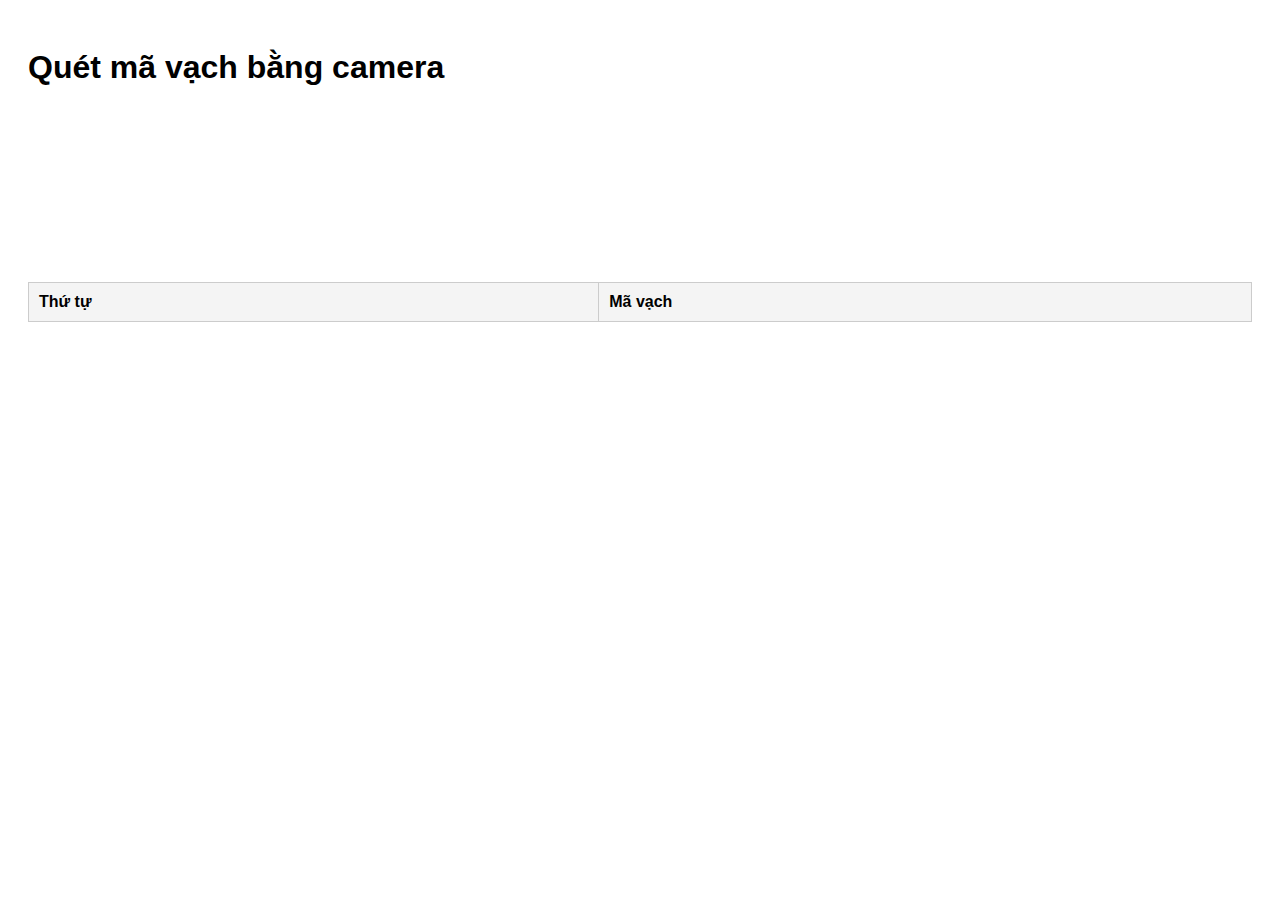
<file: 1.html>
<!DOCTYPE html>
<html lang="vi">
<head>
    <meta charset="UTF-8">
    <meta name="viewport" content="width=device-width, initial-scale=1.0">
    <title>Quét mã vạch bằng camera</title>
    <style>
        body {
            font-family: Arial, sans-serif;
            padding: 20px;
        }
        #scanner-container {
            width: 100%;
            max-width: 600px;
            margin: 0 auto;
        }
        #barcodeTable {
            width: 100%;
            border-collapse: collapse;
            margin-top: 20px;
        }
        th, td {
            padding: 10px;
            border: 1px solid #ccc;
            text-align: left;
        }
        th {
            background-color: #f4f4f4;
        }
    </style>
</head>
<body>

    <h1>Quét mã vạch bằng camera</h1>
    <div id="scanner-container">
        <video id="camera" width="100%" height="auto" autoplay></video>
    </div>
    
    <table id="barcodeTable">
        <thead>
            <tr>
                <th>Thứ tự</th>
                <th>Mã vạch</th>
            </tr>
        </thead>
        <tbody>
            <!-- Dữ liệu quét được sẽ hiển thị tại đây -->
        </tbody>
    </table>

    <script src="https://serratus.github.io/quaggaJS/dist/quagga.min.js"></script>
    <script>
        let index = 1;

        // Hàm để bắt đầu quét mã vạch
        function startScanner() {
            Quagga.init({
                inputStream: {
                    name: "Live",
                    type: "LiveStream",
                    target: document.querySelector('#camera'), // ID của video tag
                    constraints: {
                        facingMode: "environment" // sử dụng camera sau
                    }
                },
                decoder: {
                    readers: ["code_128_reader", "ean_reader", "ean_8_reader", "code_39_reader", "code_39_vin_reader", "codabar_reader", "upc_reader", "upc_e_reader", "i2of5_reader"]
                }
            }, function(err) {
                if (err) {
                    console.error(err);
                    alert("Quét mã vạch không khả dụng trên thiết bị này.");
                    return;
                }
                Quagga.start();
            });

            Quagga.onDetected(function(data) {
                const code = data.codeResult.code;
                addBarcode(code);
            });
        }

        function addBarcode(code) {
            const table = document.getElementById('barcodeTable').getElementsByTagName('tbody')[0];
            const newRow = table.insertRow();

            const cell1 = newRow.insertCell(0);
            const cell2 = newRow.insertCell(1);

            cell1.textContent = index++;
            cell2.textContent = code;
        }

        // Khởi động scanner khi trang tải xong
        window.onload = startScanner;
    </script>

</body>
</html>
</file>
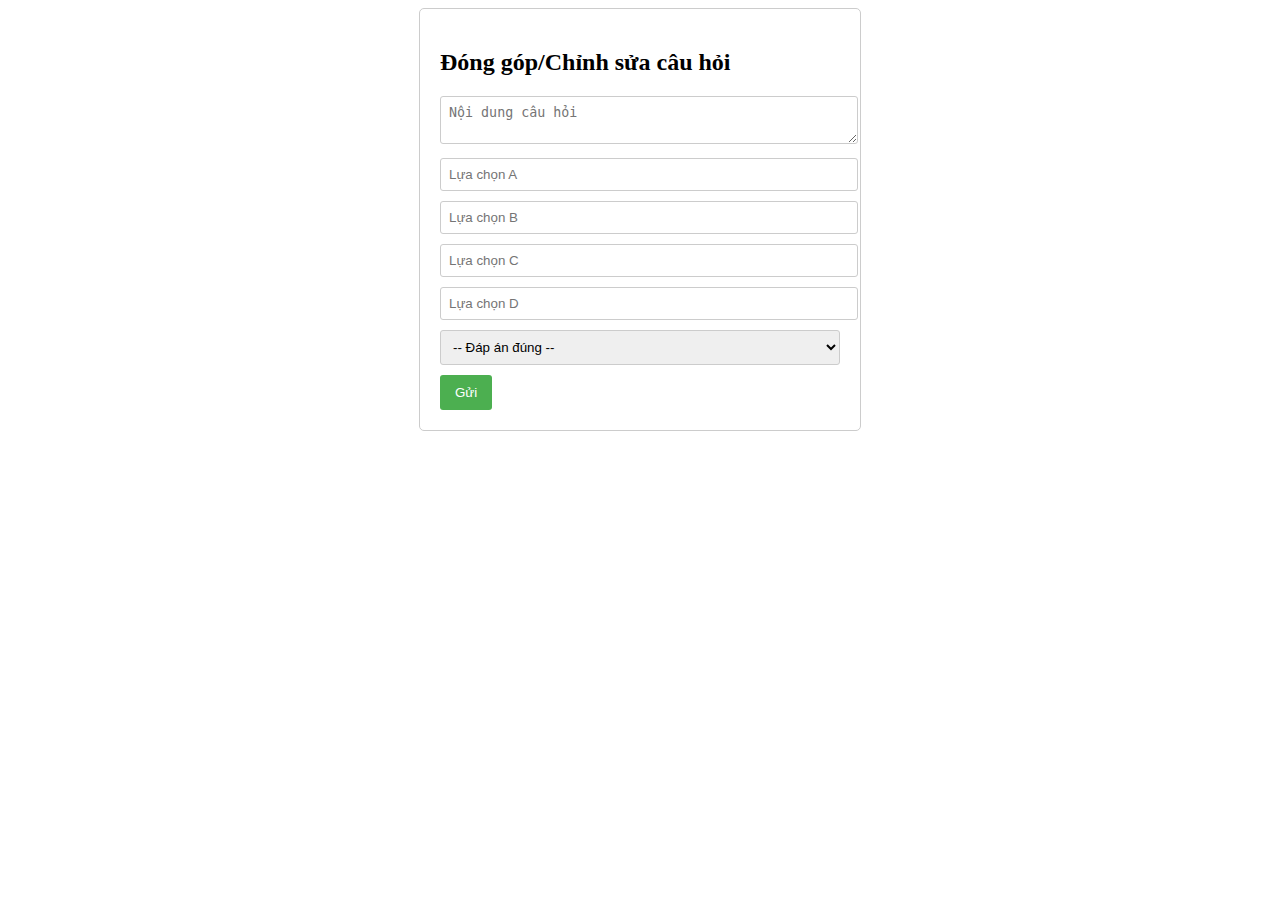
<file: contribution.html>
<!DOCTYPE html>
<html>
<head>
    <title>Đóng góp/Chỉnh sửa câu hỏi</title>
    <style>
        #contribution-form {
            width: 400px;
            margin: 0 auto;
            padding: 20px;
            border: 1px solid #ccc;
            border-radius: 5px;
        }

        label {
            display: block;
            margin-bottom: 5px;
        }

        input[type="text"], textarea, select {
            width: 100%;
            padding: 8px;
            margin-bottom: 10px;
            border: 1px solid #ccc;
            border-radius: 3px;
        }

        button {
            background-color: #4CAF50;
            color: white;
            padding: 10px 15px;
            border: none;
            border-radius: 3px;
            cursor: pointer;
        }
    </style>
</head>
<body>
    <div id="contribution-form">
        <h2>Đóng góp/Chỉnh sửa câu hỏi</h2>
        <textarea id="questionText" placeholder="Nội dung câu hỏi"></textarea>
        <input type="text" id="optionA" placeholder="Lựa chọn A">
        <input type="text" id="optionB" placeholder="Lựa chọn B">
        <input type="text" id="optionC" placeholder="Lựa chọn C">
        <input type="text" id="optionD" placeholder="Lựa chọn D">
        <select id="correctAnswer">
            <option value="">-- Đáp án đúng --</option>
            <option value="A">A</option>
            <option value="B">B</option>
            <option value="C">C</option>
            <option value="D">D</option>
        </select>
        <button id="submitContribution">Gửi</button>
    </div>

    <script>
        const scriptUrl = 'https://script.google.com/macros/s/AKfycby2_L67r4LXq26dINLWJ8HYgZ3i9g1eunGfhWAG_hEYVlsUh4De8TqF2x7yz5a-IzC9Rg/exec'; // Thay bằng URL của Google Apps Script của bạn

        document.getElementById("submitContribution").addEventListener("click", () => {
            const questionText = document.getElementById("questionText").value;
            const optionA = document.getElementById("optionA").value;
            const optionB = document.getElementById("optionB").value;
            const optionC = document.getElementById("optionC").value;
            const optionD = document.getElementById("optionD").value;
            const correctAnswer = document.getElementById("correctAnswer").value;

            fetch(scriptUrl, {
                method: 'POST',
                body: JSON.stringify({ questionText, optionA, optionB, optionC, optionD, correctAnswer }),
                headers: { 'Content-Type': 'application/json' }
            })
            .then(response => {
                if (response.ok) {
                    // Reset các ô input và thông báo thành công
                    document.getElementById("questionText").value = "";
                    document.getElementById("optionA").value = "";
                    document.getElementById("optionB").value = "";
                    document.getElementById("optionC").value = "";
                    document.getElementById("optionD").value = "";
                    document.getElementById("correctAnswer").value = "";
                    alert("Dữ liệu đã được gửi thành công!");

                    // Reload trang sau khi gửi thành công
                    location.reload();
                } else {
                    alert("Có lỗi xảy ra khi gửi dữ liệu. Vui lòng thử lại.");
                }
            });
        });
    </script>
</body>
</html>
</file>
